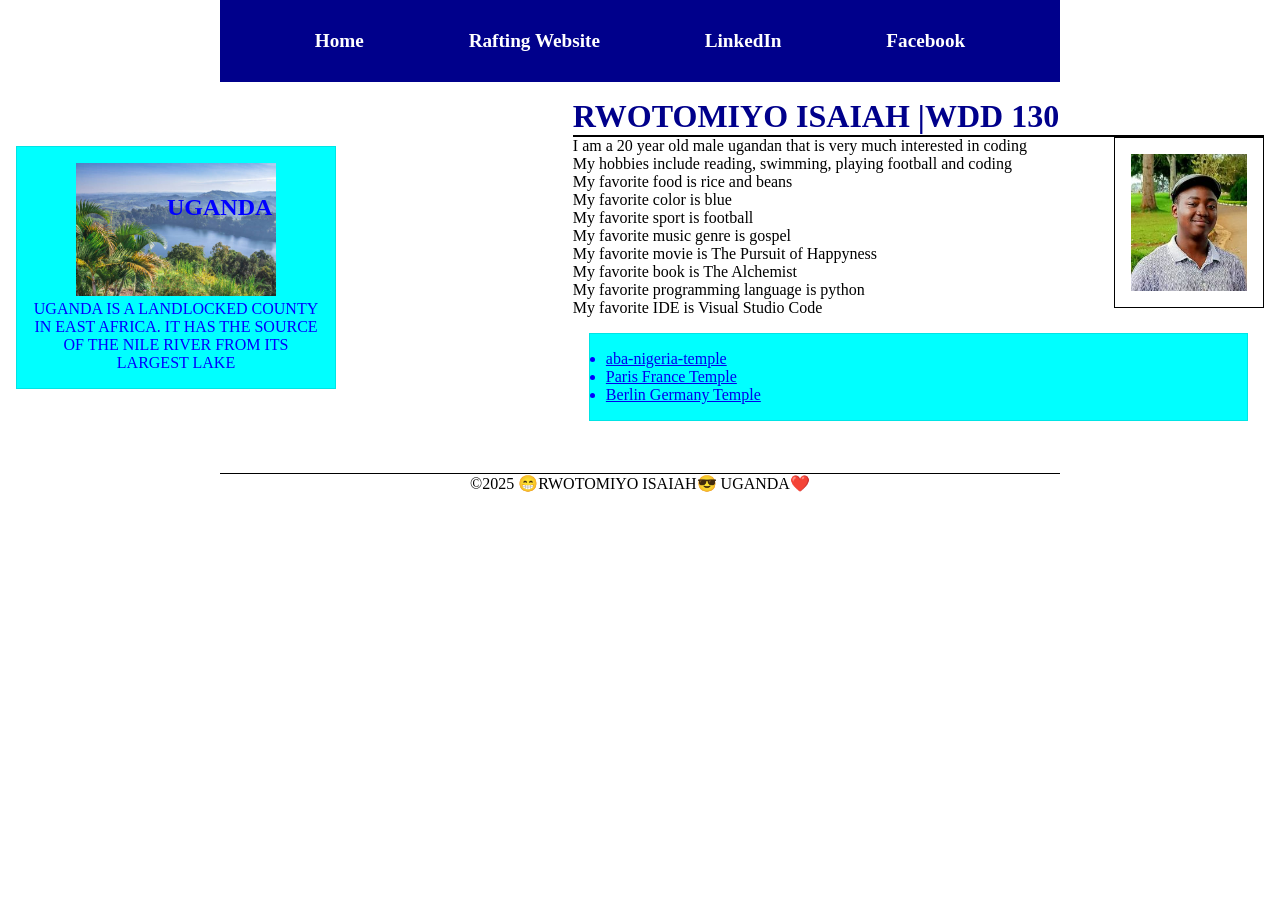
<file: index.html>
<!DOCTYPE html>
<html lang="en">

<head>
    <meta charset="UTF-8">
    <meta name="viewport" content="width=device-width, initial-scale=1.0">
    <title>RWOTOMIYO ISAIAH |WDD 130 | Personal Homepage</title>
    <meta name="description"
      content="Homepage introducing rwotomiyo isaiah , his profile and the course he does as WDD130. ">
    <meta name="author" content="RWOTOMIYO ISAIAH">
    <link rel="stylesheet" href="styles/styles.css">
</head>

<body>
    <header>
        <nav>
            <a href="#">Home</a>
            <a href="wwr/">Rafting Website</a>
            <a href="https://linkedin.com" target="_blank">LinkedIn</a>
            <a href="https://facebook.com" target="_blank">Facebook</a>
        </nav>
    </header>
    <div class="grid">
        <main>
            <h1>RWOTOMIYO ISAIAH |WDD 130</h1>
            <img src="images/profile.jpg" alt="profile image of RWOTOMIYO ISAIAH" width="200">
            <p>I am a 20 year old male ugandan that is very much interested in coding</p>
            <p>My hobbies include reading, swimming, playing football and coding</p>
            <p>My favorite food is rice and beans</p>
            <p>My favorite color is blue</p>
            <p>My favorite sport is football</p>
            <p>My favorite music genre is gospel</p>
            <p>My favorite movie is The Pursuit of Happyness</p>
            <p>My favorite book is The Alchemist</p>
            <p>My favorite programming language is python</p>
            <p>My favorite IDE is Visual Studio Code</p>
            <ul class="box">
                <li><a href="https://newsroom.churchofjesuschrist.org/article/aba-nigeria-temple"
                      target="_blank">aba-nigeria-temple</a></li>
                <li><a href="https://www.churchofjesuschrist.org/temples/details/paris-france-temple"
                      target="_blank">Paris France Temple</a></li>
                <li><a href="https://www.churchofjesuschrist.org/temples/details/lima-peru-los-olivos-temple"
                      target="_blank">Berlin Germany Temple</a></li>
            </ul>
        </main>
        <aside class="box">
            <h2>UGANDA</h2>
            <img src="images/uganda_landscape.jpg" alt=" ugandan_landscape_image">
            <p>UGANDA IS A LANDLOCKED COUNTY IN EAST AFRICA. IT HAS THE SOURCE OF THE NILE RIVER
                FROM
                ITS LARGEST LAKE</p>
        </aside>
    </div>
    <footer>
        <p>©2025 😁RWOTOMIYO ISAIAH😎 UGANDA❤️</p>
    </footer>
</body>

</html>
</file>
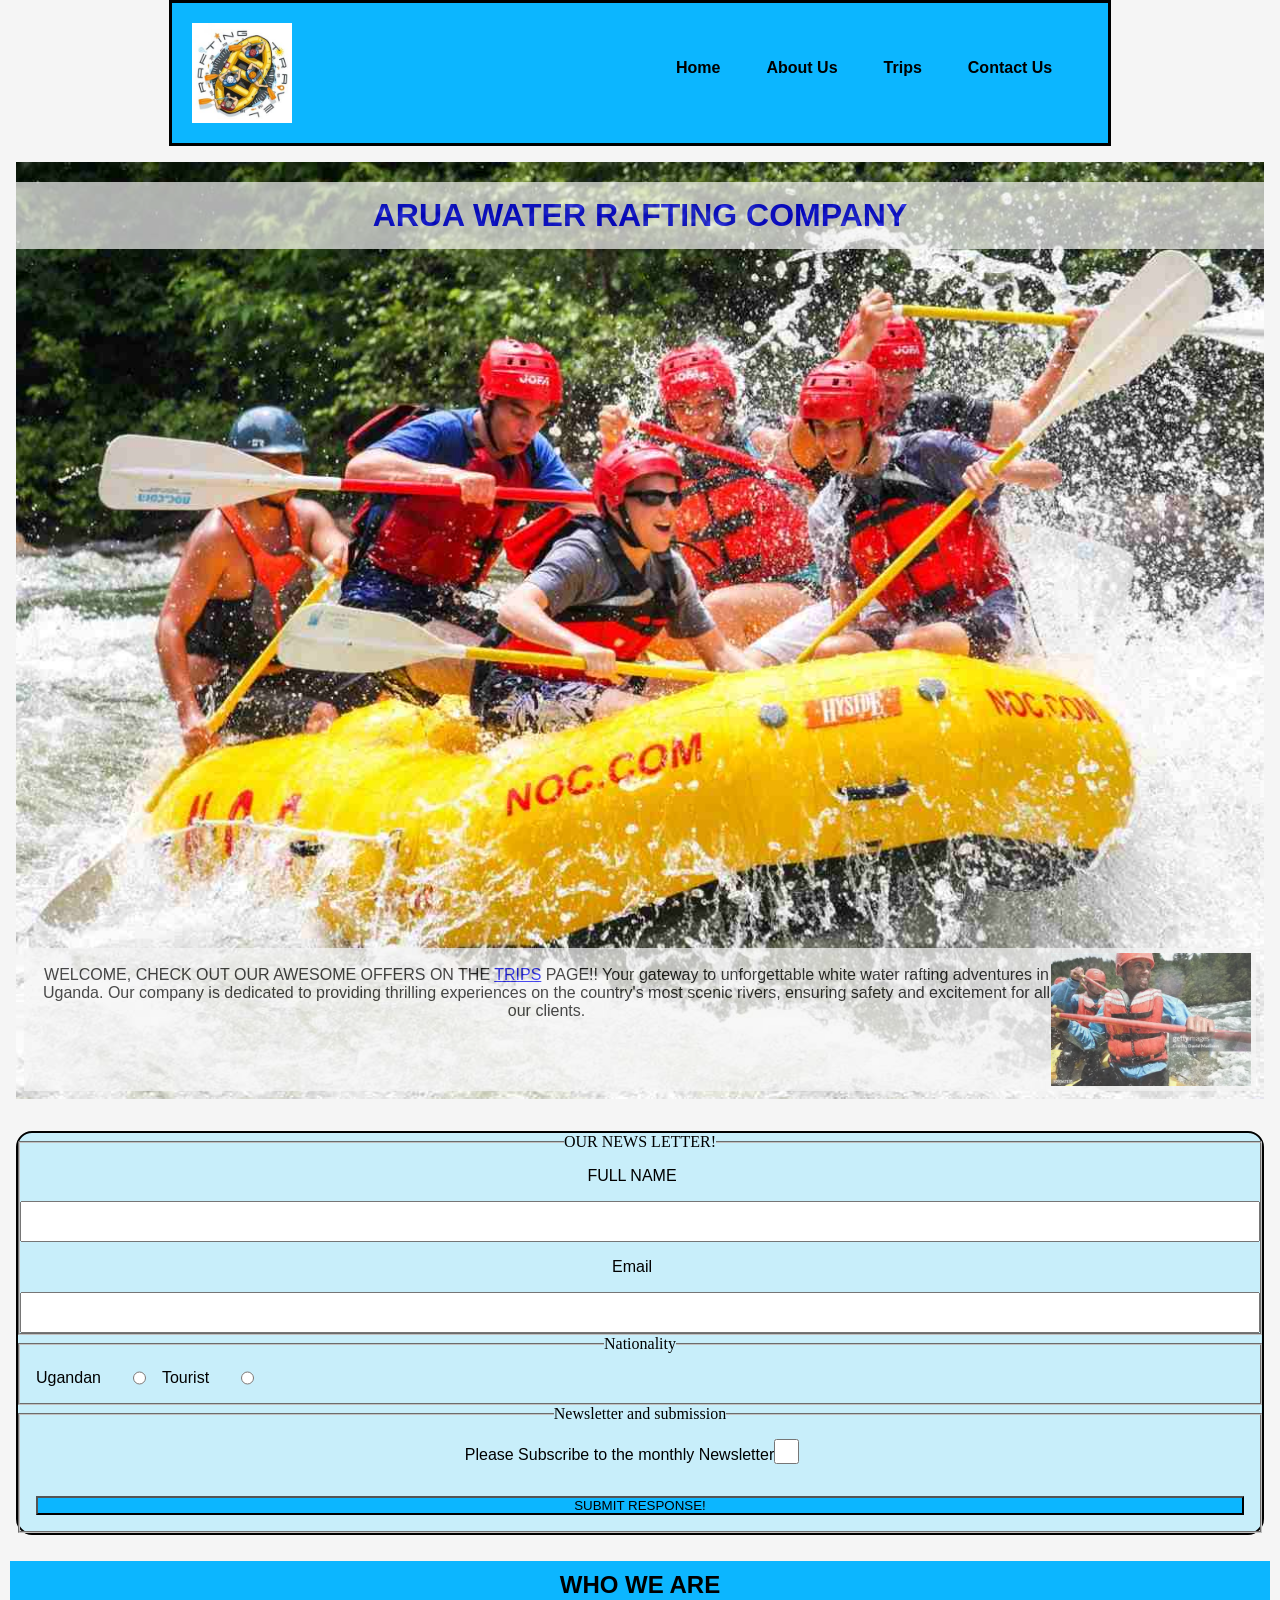
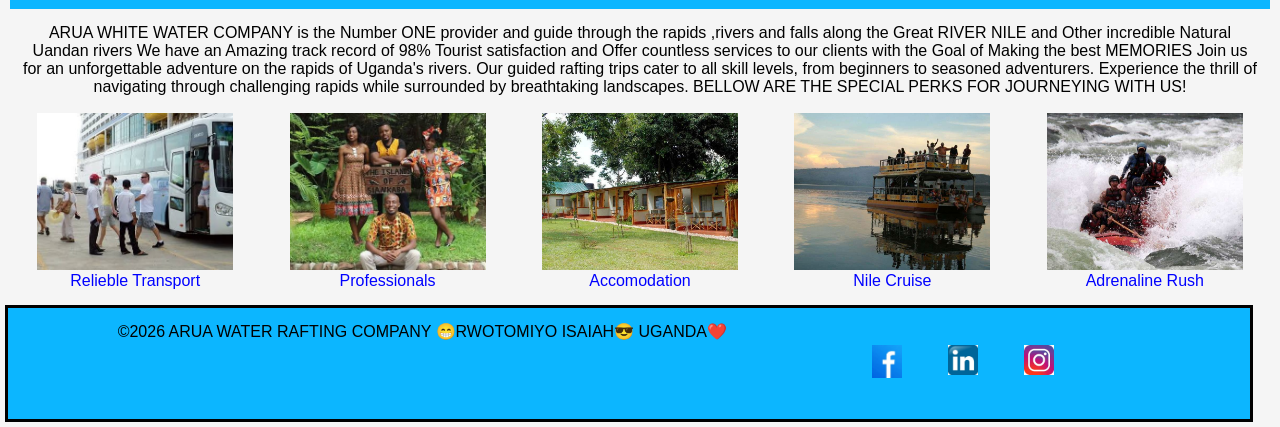
<file: wwr/index.html>
<!DOCTYPE html>
<html lang="en">
<head>
    <meta charset="UTF-8">
    <meta name="viewport" content="width=device-width, initial-scale=1.0">
    <title>HOME PAGE |ARUA WATER RAFTING COMPANY | Welcome</title>
    <meta name="description" content="Welcome Home page introducing the ARUA WATER RAFTING COMPANY. ">
    <meta name="author" content="RWOTOMIYO ISAIAH">
    <link rel="stylesheet" href="styles/rafting.css">    
</head>
<body>

    <header>
        <img src="images/logo_white_water_rafting.jpg" alt="ARUA WATER RAFTING COMPANY Logo">
        <nav>
            <a href="index.html">Home</a>
            <a href="about.html">About Us</a>
            <a href="trips.html">Trips</a>
            <a href="contact.html">Contact Us</a>
        </nav>
    </header>

    <div class="hero">
            <img src="images/about_hero.jpg" alt="white water rafting image">
            <h1>ARUA WATER RAFTING COMPANY</h1>
            <article>
                <img src="images/client_happy.webp" alt="happy client white water rafting">
                <p>WELCOME, CHECK OUT OUR AWESOME OFFERS ON THE <a href="trips.html">TRIPS</a> PAGE!!
                    Your gateway to unforgettable white water
                    rafting adventures in Uganda. Our company is dedicated to providing thrilling
                    experiences on the country's most scenic rivers, ensuring safety and excitement
                    for all our clients.</p>
            </article>            
    </div>
    <form>
        <fieldset>
           <legend> OUR NEWS LETTER!</legend>
            <label for="name">FULL NAME </label>
            <input type="text" id="name" name="fullname" required>
            <label for="email">Email</label>
            <input type="email" id="email" name="email" required>
        </fieldset>
        <fieldset class="radio">
            <legend>Nationality</legend>
            <label for="ugandan">Ugandan</label>
            <input type="radio" id="ugandan" name="ugandan" value="ugandan">
            <label for="tourist">Tourist</label>
            <input type="radio" id="tourist" name="tourist" value="tourist">
        </fieldset>

        <fieldset>
            <legend>Newsletter and submission</legend>
            <label for="letter">Please Subscribe to the monthly Newsletter<input
                    type="checkbox" id="letter" name="letter"></label>
            <button type="submit">SUBMIT RESPONSE!</button>
        </fieldset>
    </form>

        <section class="awaits">
            <h2>WHO WE ARE</h2>
            <p> ARUA WHITE WATER COMPANY is the Number ONE provider and guide through the rapids ,rivers and falls along the Great RIVER NILE and Other incredible Natural Uandan rivers
                We have an Amazing track record of 98% Tourist satisfaction and Offer countless services to our clients with the Goal of Making the best MEMORIES
                Join us for an unforgettable adventure on the rapids of Uganda's rivers.
                Our guided rafting trips cater to all skill levels, from beginners to seasoned adventurers.
                Experience the thrill of navigating through challenging rapids while surrounded
                by breathtaking landscapes.
                BELLOW ARE THE SPECIAL PERKS FOR JOURNEYING WITH US!
            </p>
            <figure >
                <img src="images/Relieble_Transport.jpeg" alt="transport">
                <figcaption>Relieble Transport</figcaption>
            </figure>
            <figure >
                <img src="images/Professionals.jpeg" alt="proffessionals">
                <figcaption>Professionals</figcaption>
            </figure>
            <figure >
                <img src="images/Accomodation.jpg" alt="destination 3">
                <figcaption>Accomodation</figcaption>
            </figure>
            <figure>
                <img src="images/Nile_Cruise.jpg" alt="destination 4">
                <figcaption>Nile Cruise</figcaption>
            </figure>
            <figure>
                <img src="images/Adrenaline_Rush.jpg" alt="destination 5">
                <figcaption> Adrenaline Rush</figcaption>
            </figure>
        </section>
    <footer>
        <p>©2026 ARUA WATER RAFTING COMPANY 😁RWOTOMIYO ISAIAH😎 UGANDA❤️</p>
        <nav class="socialmedia">

            <a href="#">
                <img src="images/facebook_icon.webp" alt="facebook icon" width="30">
            </a>
            <a href="#">
                <img src="images/linkedin_icon.webp" alt="linkedin icon" width="30">
            </a>
            <a href="#">
                <img src="images/instagram_icon.webp" alt="instagram icon" width="30">
            </a>
        </nav>
    
    </footer>
        

    
</body>
</html>
</file>
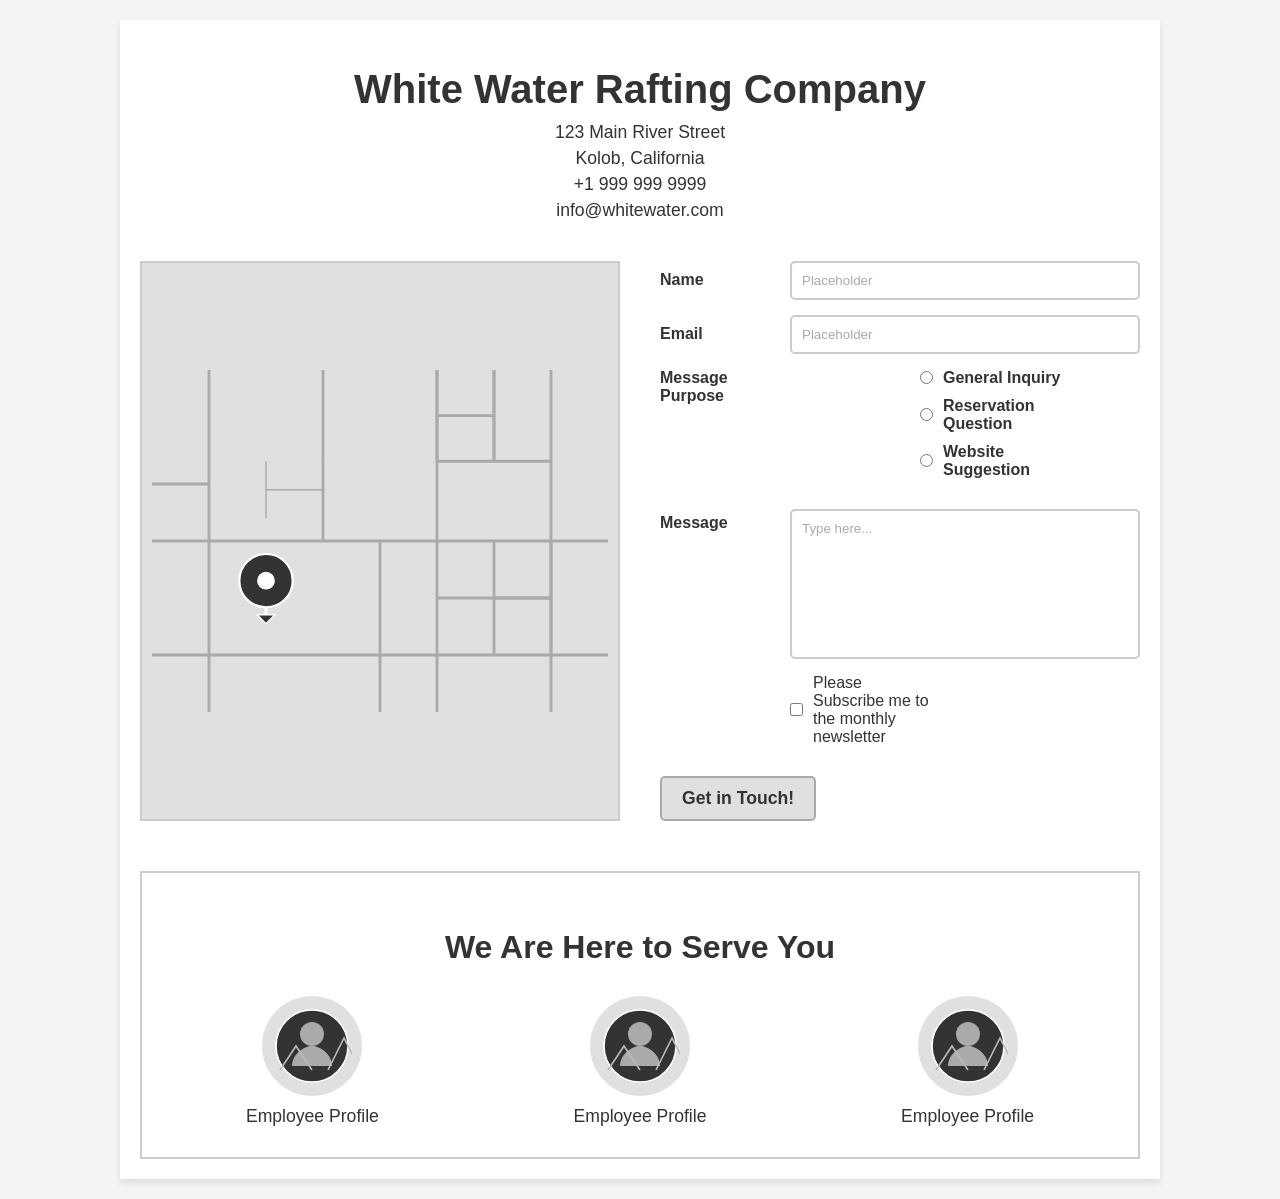
<file: .vscode/test.html>
<!DOCTYPE html>
<html lang="en">

<head>
    <meta charset="UTF-8">
    <meta name="viewport" content="width=device-width, initial-scale=1.0">
    <title>White Water Rafting Company - Contact Us</title>
    <style>
        /* CSS Reset and Global Styles */
        body {
            margin: 0;
            font-family: Arial, sans-serif;
            background-color: #f4f4f4;
            /* Light gray background like the image */
            color: #333;
        }

        /* Container for the content */
        .main-content {
            max-width: 1000px;
            margin: 20px auto;
            padding: 20px;
            background-color: #fff;
            box-shadow: 0 4px 8px rgba(0, 0, 0, 0.1);
        }

        /* Company Header Details */
        .company-header {
            text-align: center;
            margin-bottom: 40px;
        }

        .company-header h1 {
            font-size: 2.5em;
            font-weight: bold;
            margin-bottom: 10px;
        }

        .company-header p {
            font-size: 1.1em;
            margin: 5px 0;
        }

        .company-header a {
            color: #333;
            text-decoration: none;
        }

        /* Middle Content: Map and Form */
        .middle-section {
            display: flex;
            justify-content: space-between;
            gap: 30px;
            margin-bottom: 50px;
        }

        .map-container {
            width: 48%;
            background-color: #e0e0e0;
            border: 2px solid #ccc;
            padding: 10px;
            display: flex;
            justify-content: center;
            align-items: center;
            box-sizing: border-box;
        }

        /* Inline SVGs for the map for self-containment */
        .map-container svg {
            width: 100%;
            height: auto;
        }

        .form-container {
            width: 48%;
        }

        .form-container form {
            display: flex;
            flex-direction: column;
            gap: 15px;
        }

        .form-group {
            display: flex;
            align-items: center;
            /* Label alignment with fields */
            gap: 10px;
        }

        .form-group label {
            width: 120px;
            /* Label width to align fields */
            text-align: left;
            font-weight: bold;
            display: inline-block;
        }

        /* For multi-line labels (Message, Message Purpose) */
        .message-label-group label,
        .form-group.purpose-group label {
            align-self: flex-start;
        }

        .form-group input[type="text"],
        .form-group input[type="email"],
        .form-group textarea {
            flex-grow: 1;
            padding: 10px;
            border: 2px solid #ccc;
            border-radius: 5px;
            background-color: #fff;
            color: #aaa;
            /* To look like a placeholder text */
            font-family: inherit;
            box-sizing: border-box;
            /* Important for alignment */
        }

        /* Resetting placeholder text color for better control */
        .form-group input[type="text"]::placeholder,
        .form-group input[type="email"]::placeholder,
        .form-group textarea::placeholder {
            color: #aaa;
        }

        /* Reverting textarea input color to #333 to contrast with placeholder */
        .form-group textarea {
            color: #333;
        }

        /* Message textarea and radio buttons need a wrap for better layout control */
        .form-group.purpose-group label {
            display: block;
            /* So it's above its contents if needed */
        }

        .form-group.purpose-group .radio-options {
            display: flex;
            flex-direction: column;
            gap: 10px;
            margin-left: 130px;
            /* Space to match other input alignment */
            align-self: flex-start;
            /* Start below the label text horizontally */
        }

        .form-group.purpose-group .radio-options .option {
            display: flex;
            align-items: center;
            gap: 10px;
        }

        .form-group.purpose-group .radio-options input[type="radio"] {
            margin: 0;
            accent-color: #333;
            /* Make it look like the gray radio buttons */
        }

        .form-group.textarea-wrap {
            margin-top: 15px;
            align-items: flex-start;
        }

        .form-group.textarea-wrap label {
            align-self: flex-start;
            padding-top: 5px;
        }

        .form-group.textarea-wrap textarea {
            height: 150px;
            resize: none;
            /* Disallow resizing by the user */
        }

        /* Checkbox alignment with other controls */
        .form-group.checkbox-group {
            justify-content: flex-start;
            margin-left: 130px;
            /* Align with input fields */
        }

        .form-group.checkbox-group label {
            font-weight: normal;
            display: inline;
        }

        .form-group.checkbox-group input[type="checkbox"] {
            margin: 0;
            accent-color: #333;
        }

        /* Submit Button Styling */
        .submit-btn {
            background-color: #e0e0e0;
            color: #333;
            border: 2px solid #aaa;
            padding: 10px 20px;
            font-size: 1.1em;
            border-radius: 5px;
            cursor: pointer;
            margin-top: 15px;
            width: fit-content;
            align-self: flex-start;
            /* Place button at the start, as in the image */
            font-weight: bold;
        }

        .submit-btn:hover {
            background-color: #ccc;
        }

        /* Bottom Section: Team/Service */
        .team-section {
            border: 2px solid #ccc;
            padding: 30px;
            margin-top: 20px;
            text-align: center;
        }

        .team-section h2 {
            font-size: 2em;
            font-weight: bold;
            margin-bottom: 30px;
        }

        .profile-grid {
            display: flex;
            justify-content: space-between;
            gap: 30px;
        }

        .profile-item {
            width: 30%;
            display: flex;
            flex-direction: column;
            align-items: center;
            text-align: center;
        }

        .profile-icon {
            width: 100px;
            height: 100px;
            background-color: #e0e0e0;
            border-radius: 50%;
            display: flex;
            justify-content: center;
            align-items: center;
            margin-bottom: 10px;
            overflow: hidden;
            /* For images */
        }

        /* Specific simplified icons for self-containment */
        .profile-icon svg {
            width: 80%;
            height: 80%;
        }

        .profile-item p {
            font-size: 1.1em;
            margin: 0;
        }
    </style>
</head>

<body>

    <main class="main-content">
        <!-- Header Details Section -->
        <header class="company-header">
            <h1>White Water Rafting Company</h1>
            <p>123 Main River Street</p>
            <p>Kolob, California</p>
            <p>+1 999 999 9999</p>
            <p><a href="mailto:info@whitewater.com">info@whitewater.com</a></p>
        </header>

        <!-- Middle Content: Map and Form -->
        <section class="middle-section">
            <div class="map-container">
                <!-- Using an inline SVG for the map placeholder -->
                <svg width="400" height="300" viewBox="0 0 400 300">
                    <rect width="100%" height="100%" fill="#e0e0e0" />
                    <!-- Street grid lines -->
                    <path
                      d="M50 0 L50 300 M250 0 L250 300 M350 0 L350 300 M0 150 L400 150 M0 250 L400 250"
                      stroke="#aaa" stroke-width="2.5" fill="none" />
                    <path
                      d="M150 0 L150 150 M0 100 L50 100 M250 80 L350 80 M300 0 L300 80 M200 150 L200 300 M250 200 L350 200"
                      stroke="#aaa" stroke-width="2.5" fill="none" />
                    <!-- Locations details -->
                    <g transform="translate(250, 0)">
                        <path d="M0 0 L0 80 M50 0 L50 80 M0 40 L50 40" stroke="#aaa"
                          stroke-width="2.5" />
                    </g>
                    <g transform="translate(300, 150)">
                        <path d="M0 0 L0 100 M50 0 L50 100 M0 50 L50 50" stroke="#aaa"
                          stroke-width="2.5" />
                    </g>
                    <!-- Small area detailed -->
                    <g transform="translate(100, 80) scale(0.5)">
                        <path d="M0 0 L0 100 M100 0 L100 100 M0 50 L100 50" stroke="#aaa"
                          stroke-width="2.5" />
                    </g>
                    <!-- Location pin at the target intersection -->
                    <g transform="translate(100, 190) scale(1.3)">
                        <path
                          d="M0 -22 L0 -22 C-10 -22 -18 -14 -18 -4 C-18 6 -10 14 0 14 C10 14 18 6 18 -4 C18 -14 10 -22 0 -22 Z"
                          fill="#333" stroke="#fff" stroke-width="1.5" />
                        <circle cx="0" cy="-4" r="6" fill="#fff" />
                        <path d="M0 14 L0 22" stroke="#fff" stroke-width="2" />
                        <path d="M-6 19 L0 25 L6 19 Z" fill="#333" stroke="#fff" stroke-width="1" />
                    </g>
                </svg>
            </div>

            <div class="form-container">
                <form action="#" method="post">
                    <div class="form-group">
                        <label for="name">Name</label>
                        <input type="text" id="name" name="name" placeholder="Placeholder">
                    </div>
                    <div class="form-group">
                        <label for="email">Email</label>
                        <input type="email" id="email" name="email" placeholder="Placeholder">
                    </div>

                    <!-- Purpose is alignment-tricky with labels -->
                    <div class="form-group purpose-group">
                        <label>Message Purpose</label>
                        <div class="radio-options">
                            <div class="option">
                                <input type="radio" id="general" name="purpose" value="general">
                                <label for="general">General Inquiry</label>
                            </div>
                            <div class="option">
                                <input type="radio" id="reservation" name="purpose"
                                  value="reservation">
                                <label for="reservation">Reservation Question</label>
                            </div>
                            <div class="option">
                                <input type="radio" id="website" name="purpose" value="website">
                                <label for="website">Website Suggestion</label>
                            </div>
                        </div>
                    </div>

                    <div class="form-group textarea-wrap">
                        <label for="message">Message</label>
                        <textarea id="message" name="message" placeholder="Type here..."
                          rows="6"></textarea>
                    </div>
                    <div class="form-group checkbox-group">
                        <input type="checkbox" id="newsletter" name="newsletter">
                        <label for="newsletter">Please Subscribe me to the monthly
                            newsletter</label>
                    </div>
                    <button type="submit" class="submit-btn">Get in Touch!</button>
                </form>
            </div>
        </section>

        <!-- Bottom Team Section -->
        <section class="team-section">
            <h2>We Are Here to Serve You</h2>
            <div class="profile-grid">
                <div class="profile-item">
                    <div class="profile-icon">
                        <!-- Path to profile icon image or inline SVG. Using a simplified placeholder icon. -->
                        <svg viewBox="0 0 100 100">
                            <circle cx="50" cy="50" r="45" fill="#333" stroke="#fff"
                              stroke-width="2" />
                            <circle cx="50" cy="35" r="15" fill="#aaa" />
                            <path d="M25 75 c0 -15, 15 -25, 25 -25 s 25 10, 25 25 z" fill="#aaa" />
                            <!-- Placeholder for mountains in background of the icon area -->
                            <path d="M10 80 l20 -30 l20 30 m20 0 l20 -40 l20 40 m10 -10 l10 10"
                              stroke="#bbb" stroke-width="2" fill="none" />
                        </svg>
                    </div>
                    <p>Employee Profile</p>
                </div>
                <div class="profile-item">
                    <div class="profile-icon">
                        <svg viewBox="0 0 100 100">
                            <circle cx="50" cy="50" r="45" fill="#333" stroke="#fff"
                              stroke-width="2" />
                            <circle cx="50" cy="35" r="15" fill="#aaa" />
                            <path d="M25 75 c0 -15, 15 -25, 25 -25 s 25 10, 25 25 z" fill="#aaa" />
                            <path d="M10 80 l20 -30 l20 30 m20 0 l20 -40 l20 40 m10 -10 l10 10"
                              stroke="#bbb" stroke-width="2" fill="none" />
                        </svg>
                    </div>
                    <p>Employee Profile</p>
                </div>
                <div class="profile-item">
                    <div class="profile-icon">
                        <svg viewBox="0 0 100 100">
                            <circle cx="50" cy="50" r="45" fill="#333" stroke="#fff"
                              stroke-width="2" />
                            <circle cx="50" cy="35" r="15" fill="#aaa" />
                            <path d="M25 75 c0 -15, 15 -25, 25 -25 s 25 10, 25 25 z" fill="#aaa" />
                            <path d="M10 80 l20 -30 l20 30 m20 0 l20 -40 l20 40 m10 -10 l10 10"
                              stroke="#bbb" stroke-width="2" fill="none" />
                        </svg>
                    </div>
                    <p>Employee Profile</p>
                </div>
            </div>
        </section>
    </main>

</body>

</html>
</file>
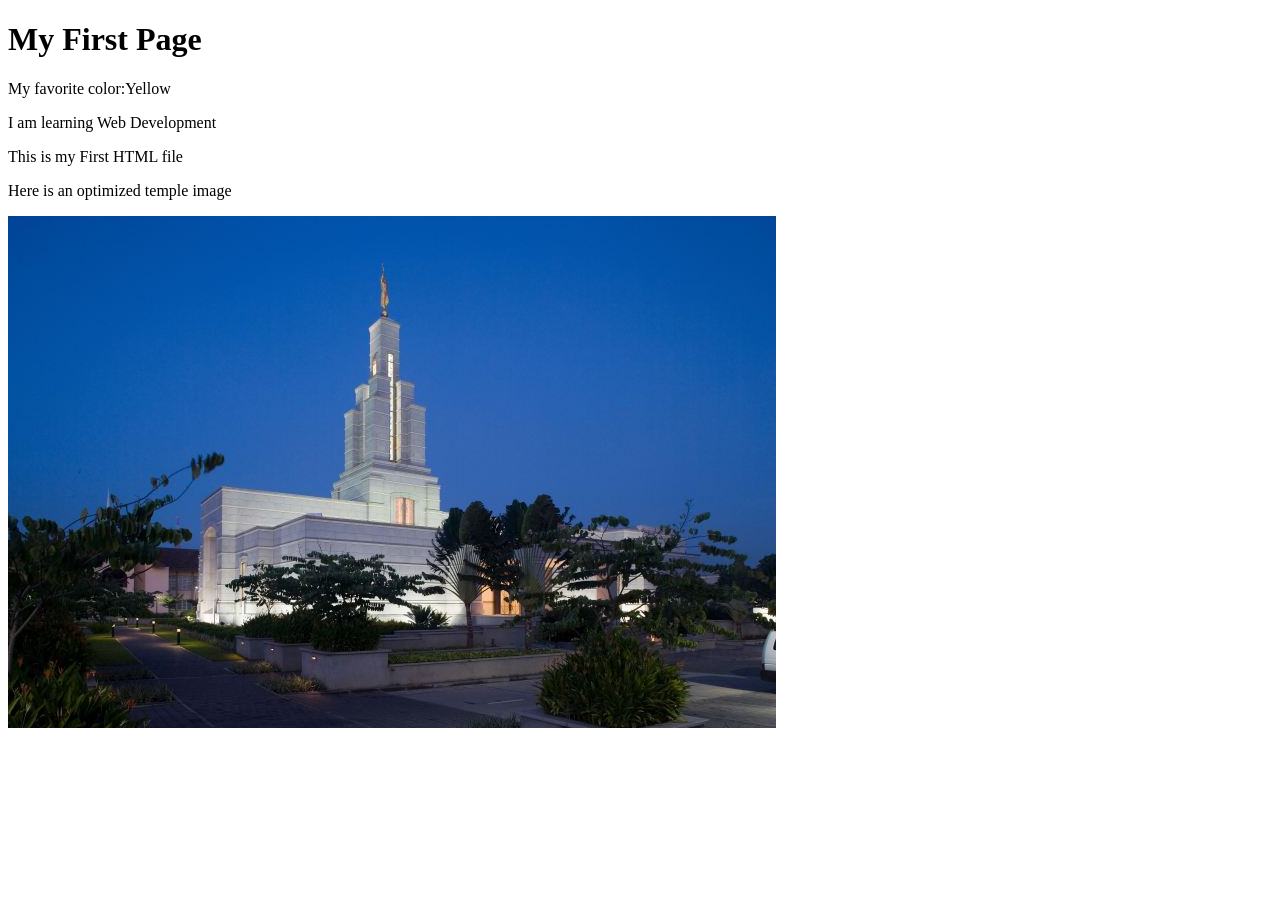
<file: week01/first-page.html>
<!DOCTYPE html>
<html lang="en">

<head>
    <meta charset="UTF-8">
    <meta name="viewport" content="width=device-width, initial-scale=1.0">
    <title>My First Page</title>
</head>

<body>
    <h1>My First Page</h1>
    <p>My favorite color:Yellow </p>
    <p>I am learning Web Development</p>
    <p>This is my First HTML file</p>
    <p>Here is an optimized temple image</p>
    <img src="images/temple-large.jpg">
</body>

</html>
</file>
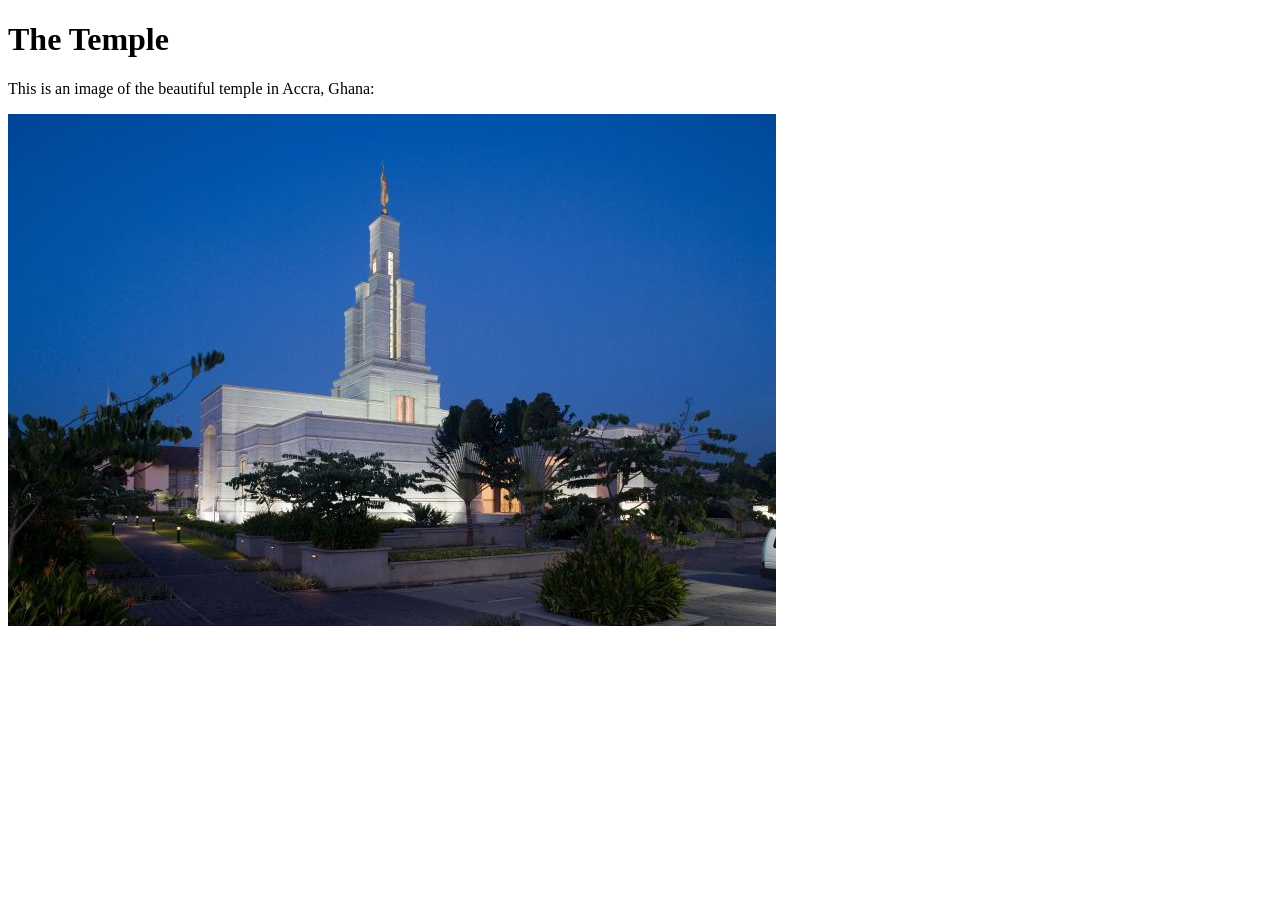
<file: week01/images.html>
<!DOCTYPE html>
<html lang="en">
<head>
    <meta charset="UTF-8">
    <meta name="viewport" content="width=device-width, initial-scale=1.0">
    <title>Temple Image</title>
</head>
<body>
    <h1>The Temple</h1>
    <p>This is an image of the beautiful temple in Accra, Ghana:</p>
    <img src="images/temple-large.jpg" alt="The Accra Ghana Temple">
    
</body>
</html>
</file>
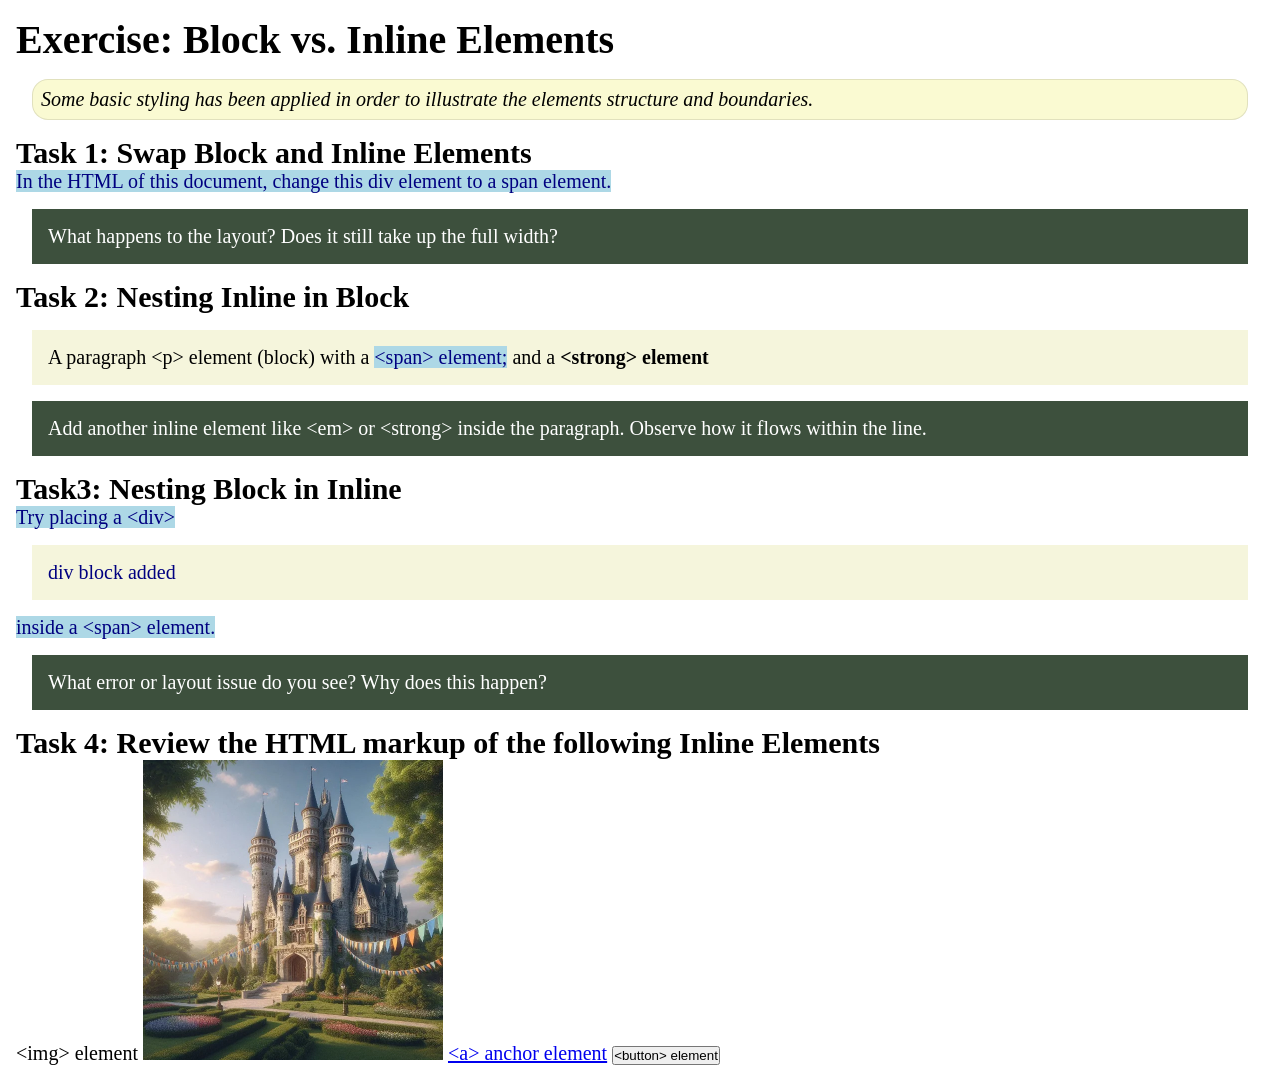
<file: week02/block-vs-inline.html>
<!DOCTYPE html>
<html lang="en">

<head>
    <meta charset="UTF-8">
    <meta name="viewport" content="width=device-width, initial-scale=1.0">
    <title>Exercise: Block vs. Inline Elements</title>
    <link rel="stylesheet" href="styles/block-vs-inline.css">
</head>

<body>
    <main>
        <h1>Exercise: Block vs. Inline Elements</h1>
        <p class="note">Some basic styling has been applied in order to illustrate the elements
            structure and
            boundaries.</p>

        <h2>Task 1: Swap Block and Inline Elements</h2>
        <span> In the HTML of this document, change this div element to a span element.</span>

        <p class="question">What happens to the layout? Does it still take up the full width?
        </p>

        <h2>Task 2: Nesting Inline in Block</h2>
        <p>A paragraph &lt;p&gt; element (block) with a <span>&lt;span&gt;
                element;</span> and a <strong>&lt;strong&gt; element</strong></p>
        <p class="question">Add another inline element like &lt;em&gt; or &lt;strong&gt; inside
            the paragraph. Observe
            how it flows within the line.</p>

        <h2>Task3: Nesting Block in Inline</h2>
        <span>Try placing a &lt;div&gt;<div>div block added</div> inside a &lt;span&gt;
            element.</span>
        <p class="question">What error or layout issue do you see? Why does this happen?</p>


        <h2>Task 4: Review the HTML markup of the following Inline Elements</h2>
        &lt;img&gt; element
        <img src="images/castle.webp" alt="placeholder image (images are inline)" width="300"
          height="300">
        <a href="https://churchofjesuschrist.org">&lt;a&gt; anchor element</a>
        <button type="button">&lt;button&gt; element</button>
    </main>
</body>

</html>
</file>
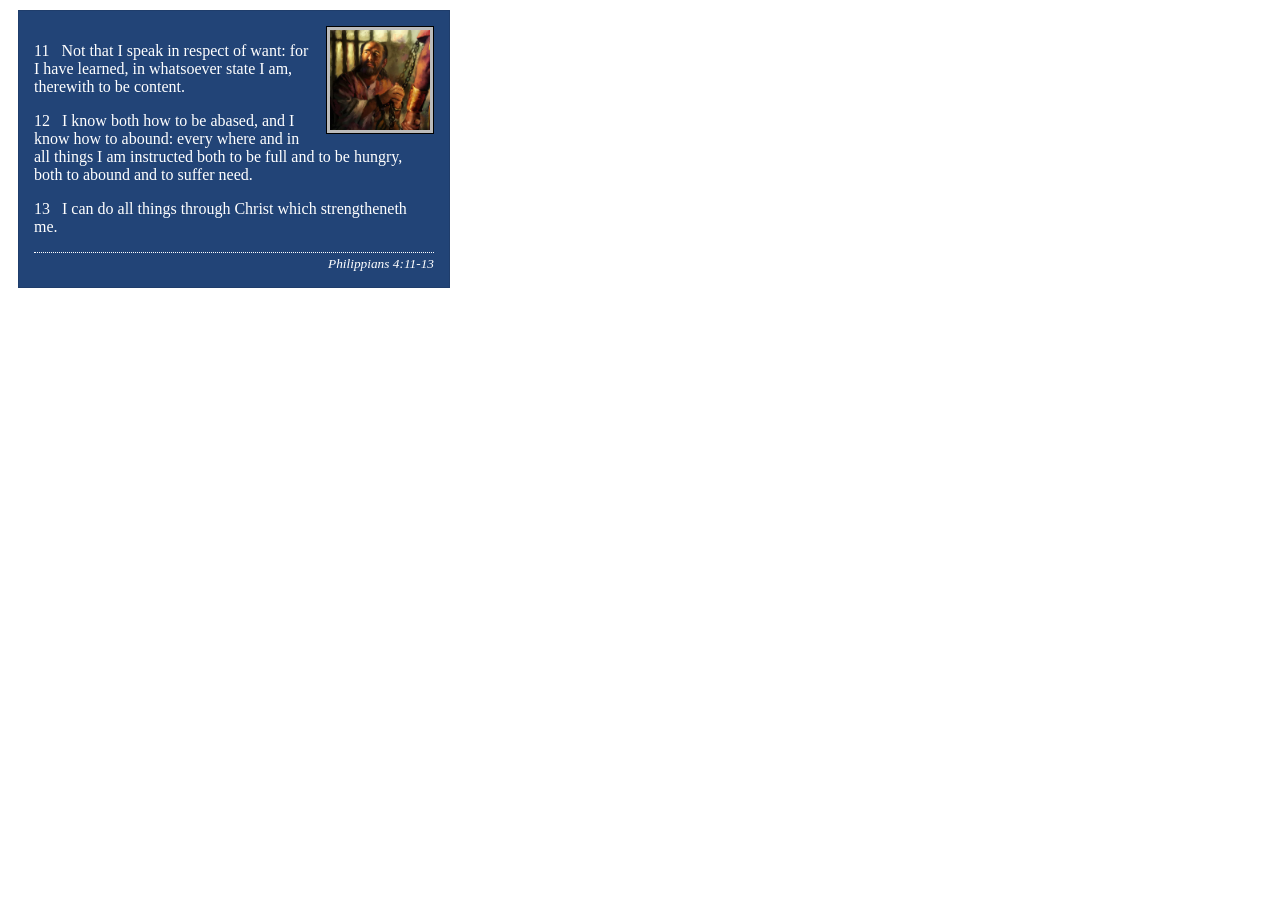
<file: week02/box-model-solution.html>
<!DOCTYPE html>
<html lang="en">
<head>
    <meta charset="UTF-8">
    <meta name="viewport" content="width=device-width, initial-scale=1.0">
    <title>Box Model Activity</title>
    <link rel="stylesheet" href="styles/box-model-solution.css">
</head>
<body>
    <main>
        <div class="callout">
            <img src="images/apostle-paul-imprisoned.webp" alt="Paul the Apostle - Imprisoned in Rome" width="200" height="200">
            <blockquote>
                <p>11 &nbsp; Not that I speak in respect of want: for I have learned, in whatsoever state I am, therewith to be content.</p>
                <p>12 &nbsp; I know both how to be abased, and I know how to abound: every where and in all things I am instructed both to be full and to be hungry, both to abound and to suffer need.</p>
                <p>13 &nbsp; I can do all things through Christ which strengtheneth me.</p>
            </blockquote>
            <cite>Philippians 4:11-13</cite>
        </div>
    </main>
</body>
</html>
</file>
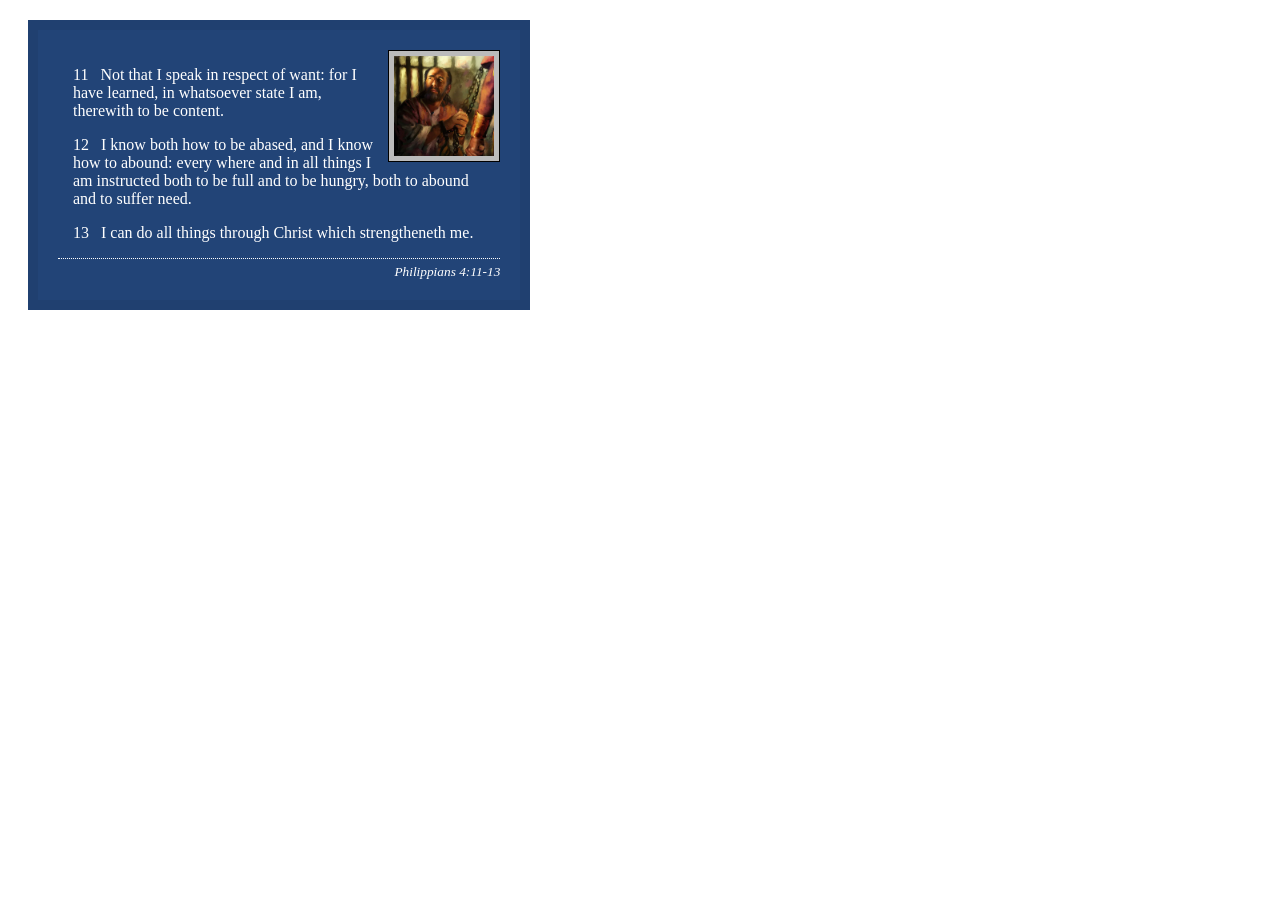
<file: week02/box-model.html>
<!DOCTYPE html>
<html lang="en">

<head>
    <meta charset="UTF-8">
    <meta name="viewport" content="width=device-width, initial-scale=1.0">
    <title>Box Model Activity</title>
    <link rel="stylesheet" href="styles/box-model.css">
</head>

<body>
    <main>
        <div class="callout">
            <img src="images/apostle-paul-imprisoned.webp"
              alt="Paul the Apostle - Imprisoned in Rome" width="200" height="200">
            <blockquote>
                <p>11 &nbsp; Not that I speak in respect of want: for I have learned, in whatsoever
                    state I am, therewith to be content.</p>
                <p>12 &nbsp; I know both how to be abased, and I know how to abound: every where and
                    in all things I am instructed both to be full and to be hungry, both to abound
                    and to suffer need.</p>
                <p>13 &nbsp; I can do all things through Christ which strengtheneth me.</p>
            </blockquote>
            <cite>Philippians 4:11-13</cite>
        </div>
    </main>
</body>

</html>
</file>
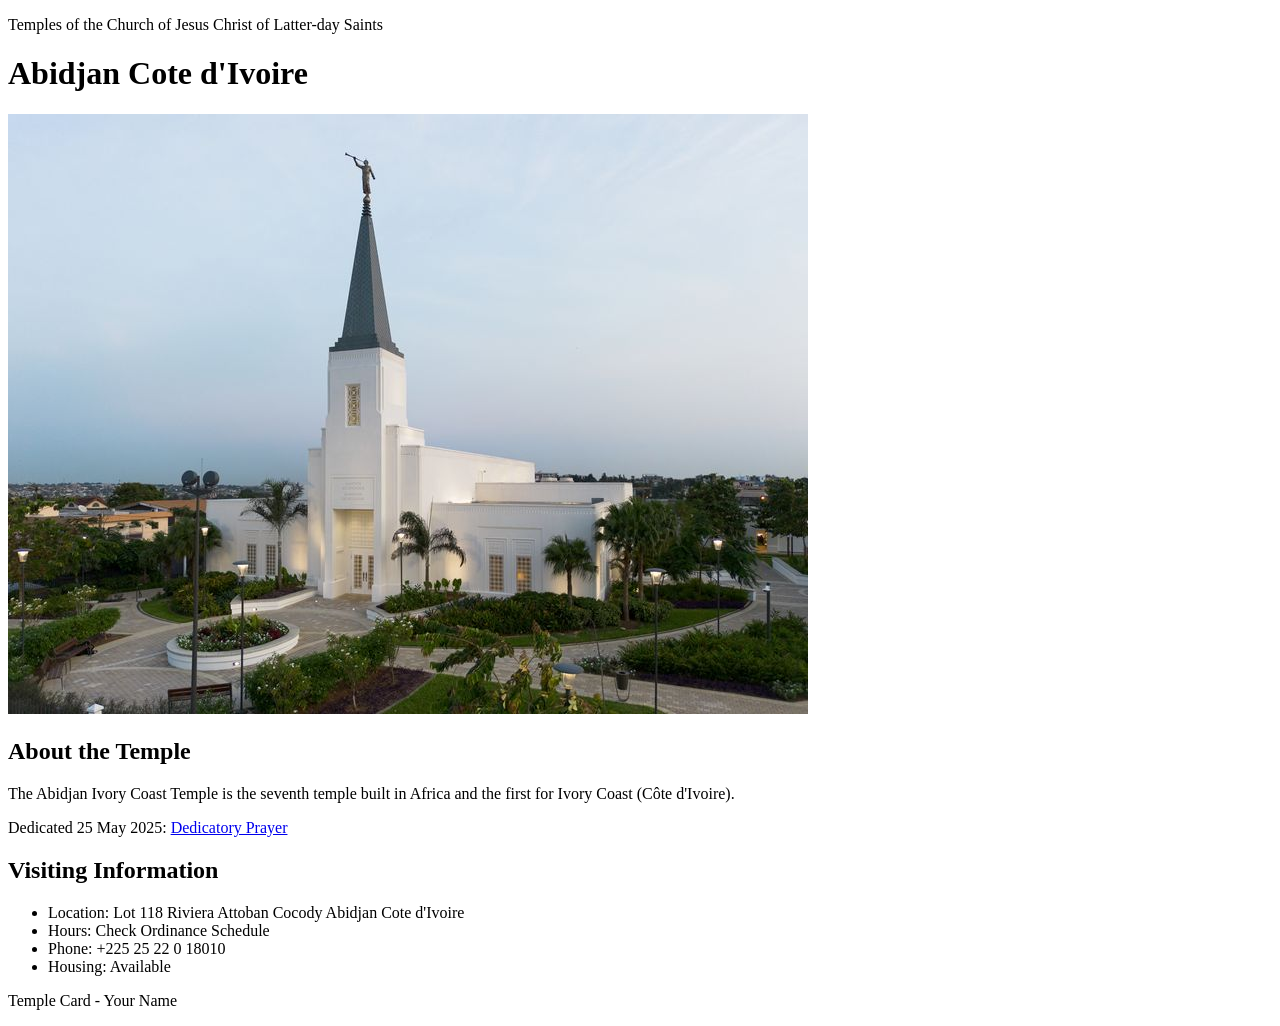
<file: week02/temple.html>
<!DOCTYPE html>
<html lang="en">

<head>
    <meta charset="UTF-8">
    <meta name="viewport" content="width=device-width, initial-scale=1.0">
    <title>Temple Card - Abidjan Cote d'Ivoire</title>
</head>

<body>
    <header>
        <p>Temples of the Church of Jesus Christ of Latter-day Saints</p>
    </header>
    <main>
        <h1>Abidjan Cote d'Ivoire</h1>
        <picture>
            <img src="images/abidjan-ivory-coast.jpeg" alt="Abidjan Cote d'Ivoire Temple">
        </picture>
        <section>
            <h2>About the Temple</h2>
            <p>The Abidjan Ivory Coast Temple is the seventh temple built in Africa and the first for Ivory Coast (Côte
                d'Ivoire).</p>
            <p>Dedicated 25 May 2025: <a
                    href="https://www.churchofjesuschrist.org/temples/dedicatory-prayer/abidjan-ivory-coast-temple/2025-05-25?lang=eng"
                    target="_blank" rel="noopener noreferrer">Dedicatory Prayer</a></p>
        </section>
        <section>
            <h2>Visiting Information</h2>
            <ul>
                <li>Location: Lot 118 Riviera Attoban Cocody Abidjan Cote d'Ivoire</li>
                <li>Hours: Check Ordinance Schedule</li>
                <li>Phone: +225 25 22 0 18010</li>
                <li>Housing: Available</li>
            </ul>
        </section>
    </main>
    <footer>
        <p>Temple Card - Your Name</p>
    </footer>
</body>

</html>
</file>
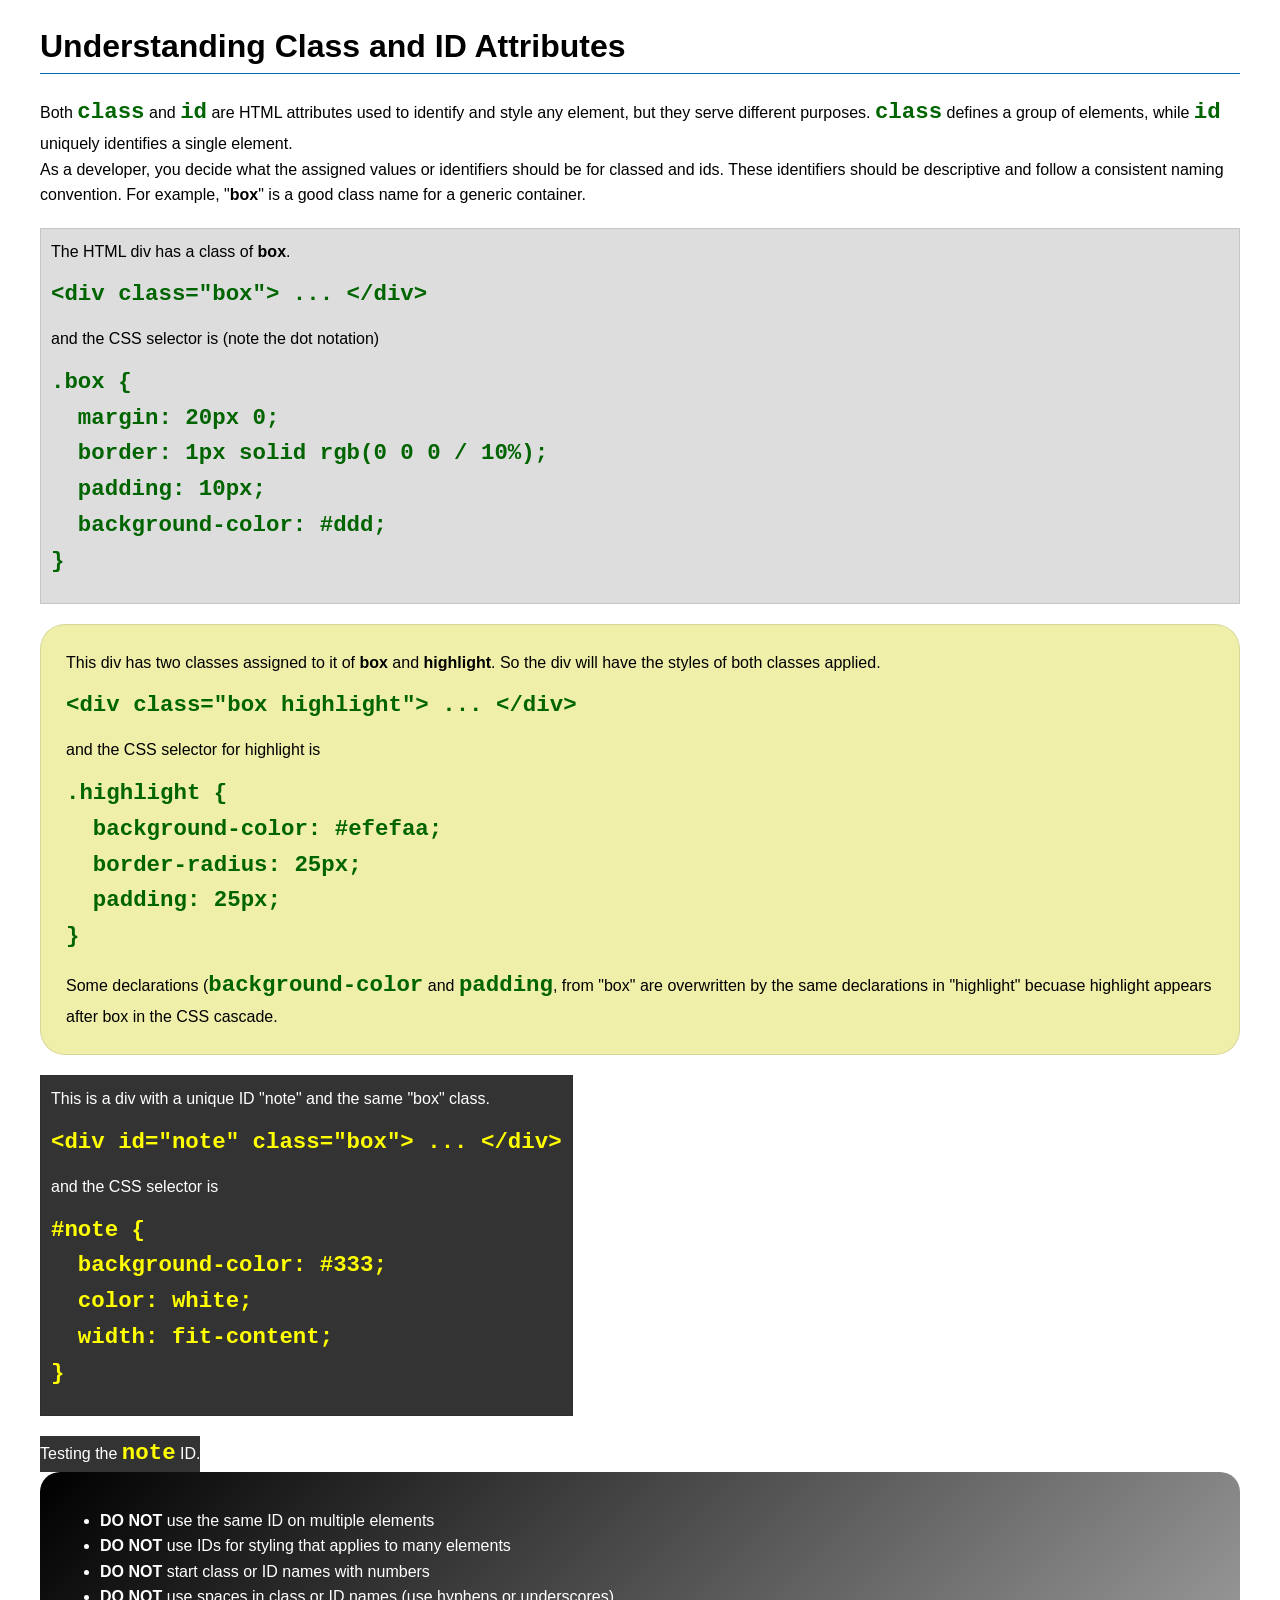
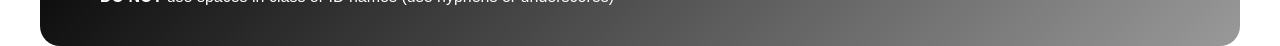
<file: week03/class-and-id.html>
<!DOCTYPE html>
<html lang="en">

<head>
    <meta charset="UTF-8">
    <meta name="viewport" content="width=device-width, initial-scale=1.0">
    <title>Class vs ID Attributes</title>
    <link rel="stylesheet" href="styles/class-and-id.css">
</head>

<body>
    <h1>Understanding Class and ID Attributes</h1>
    <p>Both <code>class</code> and <code>id</code> are HTML attributes used to identify and style any element, but they
        serve different purposes. <code>class</code> defines a group of elements, while <code>id</code> uniquely
        identifies a single element.</p>
    <p>As a developer, you decide what the assigned values or identifiers should be for classed and ids. These
        identifiers should be
        descriptive and follow a consistent naming convention. For example, "<strong>box</strong>" is a good class name
        for a generic container.</p>
    <div class="box">
        <p>The HTML div has a class of <strong>box</strong>.</p>
        <pre><code class="html">&lt;div class="box"&gt; ... &lt;/div&gt;</code></pre>
        and the CSS selector is (note the dot notation)
        <pre><code class="css">.box {
  margin: 20px 0;
  border: 1px solid rgb(0 0 0 / 10%);
  padding: 10px;
  background-color: #ddd; 
}</code></pre>
    </div>

    <div class="box highlight">
        <p>This div has two classes assigned to it of <strong>box</strong> and <strong>highlight</strong>. So the div
            will have the styles of both classes applied.</p>
        <pre><code class="html">&lt;div class="box highlight"&gt; ... &lt;/div&gt;</code></pre>
        and the CSS selector for highlight is
        <pre><code class="css">.highlight {
  background-color: #efefaa;
  border-radius: 25px;
  padding: 25px;
}</code></pre>
<p>Some declarations (<code>background-color</code> and <code>padding</code>, from "box" are overwritten by the same declarations in "highlight" becuase highlight appears after box in the CSS cascade.</p>
    </div>

    <div id="note" class="box">
        <p>This is a div with a unique ID "note" and the same "box" class.</p>
        <pre><code class="html">&lt;div id="note" class="box"&gt; ... &lt;/div&gt;</code></pre>
        and the CSS selector is
        <pre><code class="css">#note {
  background-color: #333;
  color: white;
  width: fit-content;
}</code></pre>
    </div>

    <div id="note">
        <p>Testing the <code>note</code> ID.</p>
    </div>

    <section id="best-practice">
        <ul>
            <li><strong>DO NOT</strong> use the same ID on multiple elements</li>
            <li><strong>DO NOT</strong> use IDs for styling that applies to many elements</li>
            <li><strong>DO NOT</strong> start class or ID names with numbers</li>
            <li><strong>DO NOT</strong> use spaces in class or ID names (use hyphens or underscores)</li>
        </ul>
    </section>




</body>

</html>
</file>
<file: styles/styles.css>
:root {
    --main-color: darkblue;
    --accent-color: aqua;
    --text-color: blue;

}

* {
    margin: 0;
    padding: 0;
    box-sizing: border-box;
}

nav {
    background-color: steelblue;
    padding: 1rem;
    display: flex;
    justify-content: space-evenly;
    align-items: center;
    background-color: var(--main-color);
    padding: 10px;
}

nav a {
    display: block;
    padding: 0.5rem;
    text-decoration: none;
    font-size: 1.2rem;
    font-weight: 700;
    color: white;
    display: block;
    padding: 20px;
}

h1 {
    color: var(--main-color);
    border-bottom: 2px solid black;
}

main img {
    float: right;
    width: 250px;
    height: auto;
    border: 1px solid black;
    padding: 2px;
    box-shadow: 0 0 30 gray;
}

p {
    padding: 0;
}

.grid {
    display: grid;
    align-items: center;
}

main {
    grid-column: 2/3;
    margin: 1rem;
    max-width: 800px;
}

aside {
    position: relative;
    width: 20rem;
    margin: 20px;
    grid-column: 1/2;
    grid-row: 1/2;
    border: 1px solid rgba(246, 17, 0, 0.23);
    padding: 1rem;
    background-color: var(--accent-color);
    color: var(--text-color);
    text-align: center;
}

aside h2 {
    position: absolute;
    top: 47px;
    left: 150px;
}

aside img {
    width: 200px;
    height: auto;
}

main img {
    width: 150px;
    height: auto;
    padding: 1rem;
}

header,
footer {
    max-width: 840px;
    margin: 0 auto;
}

footer {
    margin-top: 20px;
    border-top: 1px solid #000;
    text-align: center;
}

/* Class Selectors */
.box {
    margin: 1rem;
    border: 1px solid rgb(0 0 0 / 10%);
    padding: 1rem;
    background-color: var(--accent-color);
    color: var(--text-color);
}
</file>
<file: wwr/styles/rafting.css>
:root {
    --primary-color: rgb(12, 182, 255);
    --accent1-color: black;
    --accent2-color: whitesmoke;
    --accent-color:  rgb(200, 238, 250);
    --heading-font: 'Arial', sans-serif;
    --body-font: 'Arial', sans-serif;
    --heading-color: blue;
}

* {
    margin: 0;
    padding: 0;
    box-sizing: border-box;
}

body {
    display: flex;
    flex-direction: column;
    font-family: var(--body-font);
    color: var(--accent1-color);
    text-align: center;
    background-color: var(--accent2-color);
}

header {
    display: grid;
    grid-template-columns: 1fr 1fr;
    justify-content: space-between;
    background-color: var(--primary-color);
    color: var(--accent1-color);
    padding: 20px;
    margin: 0 auto ;
    border: 3px solid var(--accent1-color);
}

div {
    margin: 1rem;
    align-items: center;
    text-align: center;
}

header img {
    width: 100px;
    height: auto;
}

nav a {
    text-decoration: none;
    padding: 23px;
    font-size: 1rem;
    font-weight: 900;
    color: var(--accent1-color);
    display: block;

}

header,
main,
footer {
    margin: 0 auto;
    width: fit-content;

}

nav {
    display: flex;
    flex-direction: row;

}

section {
    display: grid;

}

section img {
    width: 200px;
    height: auto;

}

.awaits {
    display: grid;
    grid-template-columns: repeat(5, 1fr);
    gap: 2px;
    justify-content: center;
    padding: 2px;
}

.awaits,
h2,
.awaits p {
    grid-column: 1/-1;
}




figure {
    display: flex;
    flex-direction: column;
    align-items: center;

}

nav,
p,
section,
article {
    margin: 0.5rem;
    padding: 8px;
    padding: 5px;
}

figure img {
    width: 200px;
    height: auto;
    padding: 2px;
}

figcaption{
    color: var(--heading-color);
}

h1,
h2 {
    grid-column: 1/6;
    font-family: var(--heading-font);
    color: var(--accent1-color);
    background-color: var(--primary-color);
    padding: 10px;
}

.hero {
    position: relative;
    margin-top: 16px;
}

.hero img {

    display: block;
    width: 100%;
    height: auto;

}

.hero h1 {
    position: absolute;
    top: 20px;
    width: 100%;
    text-align: center;
    background-color: var(--accent2-color);
    color: var(--heading-color);
    padding: 15px;
    opacity: 0.7;
}

.hero article {
    opacity: 0.7;
    left: 0px;
    bottom: 0px;
    position: absolute;
    float: left;
    background-color: var(--accent2-color);
}

.hero article img {

    float: right;
    width: 200px;
}

footer {
    padding: 1px;
    margin: 5px;
    width: 78rem;
    border: 3px solid var(--accent1-color);    
    background-color: var(--primary-color);
    display: grid;
    grid-template-columns: 2fr 1fr;

}

/*contact us page */
.contact {
    display: flex;
    flex-direction: row;

}

.ccc{
    background-color: var(--accent-color);
}
fieldset {
    display: flex;
    flex-direction: column;

}

form {
    background-color: var(--accent-color);
    color:var(--accent1-color);
    border: 2px solid var(--accent1-color);
    border-radius: 1rem;
    min-width: 400px;
    max-height: 50rem;
    font-family: Merriweather, Georgia, serif;
    display: flex;
    flex-direction: column;
    margin: 1rem;
}

.radio {
    display: flex;
    flex-direction: row;
    flex-wrap: wrap;

}

label,
input,
button,
select,
textarea {
    font-family: Roboto, Arial, sans-serif;
}

button {
    margin: 1rem;
    background-color: var(--primary-color);
}

button:hover {
    background-color: rgb(0, 255, 55);
}

label {
    margin: 1rem;

    padding-right: 1rem;
}

input,
textarea {
    padding: 0.5rem;
    font-size: 1.1rem;
}

input[type="checkbox"] {
    width: 25px;
    height: 25px;
    vertical-align: bottom;
}

/*trips page*/
.trip{
    display: flex;
    flex-wrap: wrap;
    width: 18rem;
    height: auto;
    padding:5px ;

}

table {
    border: 3px solid var(--accent1-color);
    border-collapse: collapse;
    margin: 10px;

}

th,
td {
    font: var(--body-font);
    border: 5px solid var(--accent1-color);
    padding: 6px 10px;
    text-align: center;
}

thead th,
tfoot tr {
    background-color:var(--accent-color);
    color: var(--accent1-color);
}

caption {
    color: var(--heading-color);
    padding: 10px;

}

table:hover {
    color: var(--heading-color);
    background-color:var(--accent-color);
}
</file>
<file: week02/styles/block-vs-inline.css>
* {
    margin: 0;
    padding: 0;
}

body {
    font-size: 20px;
    margin: 1rem;
}

p,
div {
    background-color: beige;
    margin: 1rem;
    padding: 1rem;
}

span {
    color: navy;
    background-color: lightblue;
}

code {
    margin: 0;
    padding: 0;
    color: green;
    font-size: 1.2rem;
}

.note {
    font-style: italic;
    background-color: lightgoldenrodyellow;
    border-radius: 1rem;
    border: 1px solid rgb(0 0 0 / 10%);
    margin: 1rem;
    padding: .5rem;
}

.question {
    background-color: #3d503d;
    color: #fff;
}
</file>
<file: week02/styles/box-model-solution.css>
.callout {
    max-width: 400px;
    margin: 10px;
    border: 1px solid rgba(0, 0, 0, .1);
    padding: 15px;
    background-color: #247;
    color: #fff;
}

.callout img {
    float: right;
    margin: 0 0 10px 15px;
    border: 1px solid #000;
    padding: 3px;
    background-color: #bbb;
    width: 100px;
    height: auto;

}

blockquote {
    margin: 0;
}

cite {
    display: block;
    border-top: 1px dotted #fff;
    padding-top: 3px;
    text-align: right;
    font-size: smaller;
}
</file>
<file: week02/styles/box-model.css>
.callout {
    max-width: 35%;
    margin: 20px;
    border: 10px solid rgba(0, 0, 0, 0.056);
    padding: 20px;
    background-color: #247;
    color: #fff;
}

.callout img {
    float: right;
    margin: 0 0 10px 15px;
    border: 1px solid #000;
    padding: 5px;
    background-color: #bbb;
    width: 100px;
    height: auto;
}

blockquote {
    margin: 15px;
}

cite {
    display: block;
    border-top: 1px dotted #fff;
    padding-top: 5px;
    text-align: right;
    font-size: smaller;
}
</file>
<file: week03/styles/class-and-id.css>
body {
    font-family: Arial, sans-serif;
    line-height: 1.6;
    margin: 0;
    padding: 0 40px;
}

h1 {
    border-bottom: 1px solid rgb(0 110 182);
    padding-bottom: 0;
}



p {
    margin: 0;
}

code {
    color: darkgreen;
    font-weight: 700;
    font-size: 1.4rem;
}

/* Class examples - can be reused */

.box {
    margin: 20px 0;
    border: 1px solid rgb(0 0 0 / 10%);
    padding: 10px;
    background-color: #ddd; /* this is shorthand for #dddddd */
}

.highlight {
    background-color: #efefaa;
    border-radius: 25px;
    padding: 25px;
}

/* ID examples - should be unique */

#note {
    background-color: #333;
    color: white;
    width: fit-content;
}

#note code {
    color: yellow;
}

#best-practice {
    background: linear-gradient(135deg, #000 0%, #999 100%);
    color: white;
    border-radius: 20px;
    padding: 20px
}
</file>
